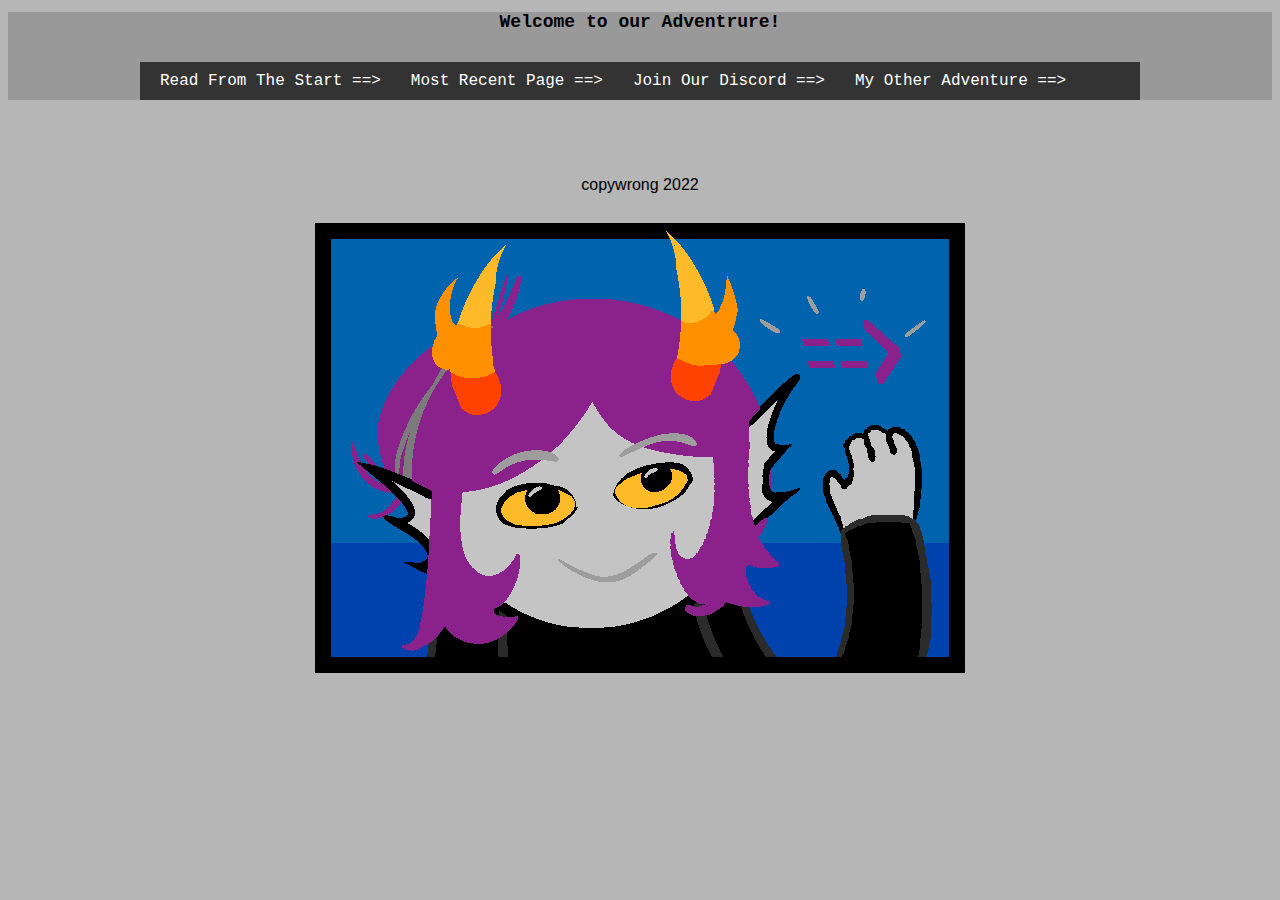
<file: index.html>
<!DOCTYPE html>
<link rel="stylesheet" type="text/css" href="aspektas.css">
<link rel=


<br>
<header id="Front Page">
    <h1>Welcome to our Adventrure!</h1>
<br>
<div id="container">
<div id="al aliaj pajxoj">
    <ul>
        <li><a href="test page.html">Read From The Start ==> </a></li>
        <li><a href="<!-- link to most recent page here -->">Most Recent Page ==> </a></li>
        <li><a href="https://discord.gg/KUr5cWPSSE">Join Our Discord ==> </a></li>
        <li><a a href="https://mspfa.com/?s=37495&p=1">My Other Adventure ==> </a></li>
    </ul>
</div>
</header>
<body>
    <div class="center">
        <a href="Base retpagxon.html"><img src="giving you the next page.png" alt="start of the adventure link" style="width:650px;height:450px;"></a>
    </div>
    <span>
        <footer>
            <p>copywrong 2022</p>
        </footer>
    </span>

</body>
</file>
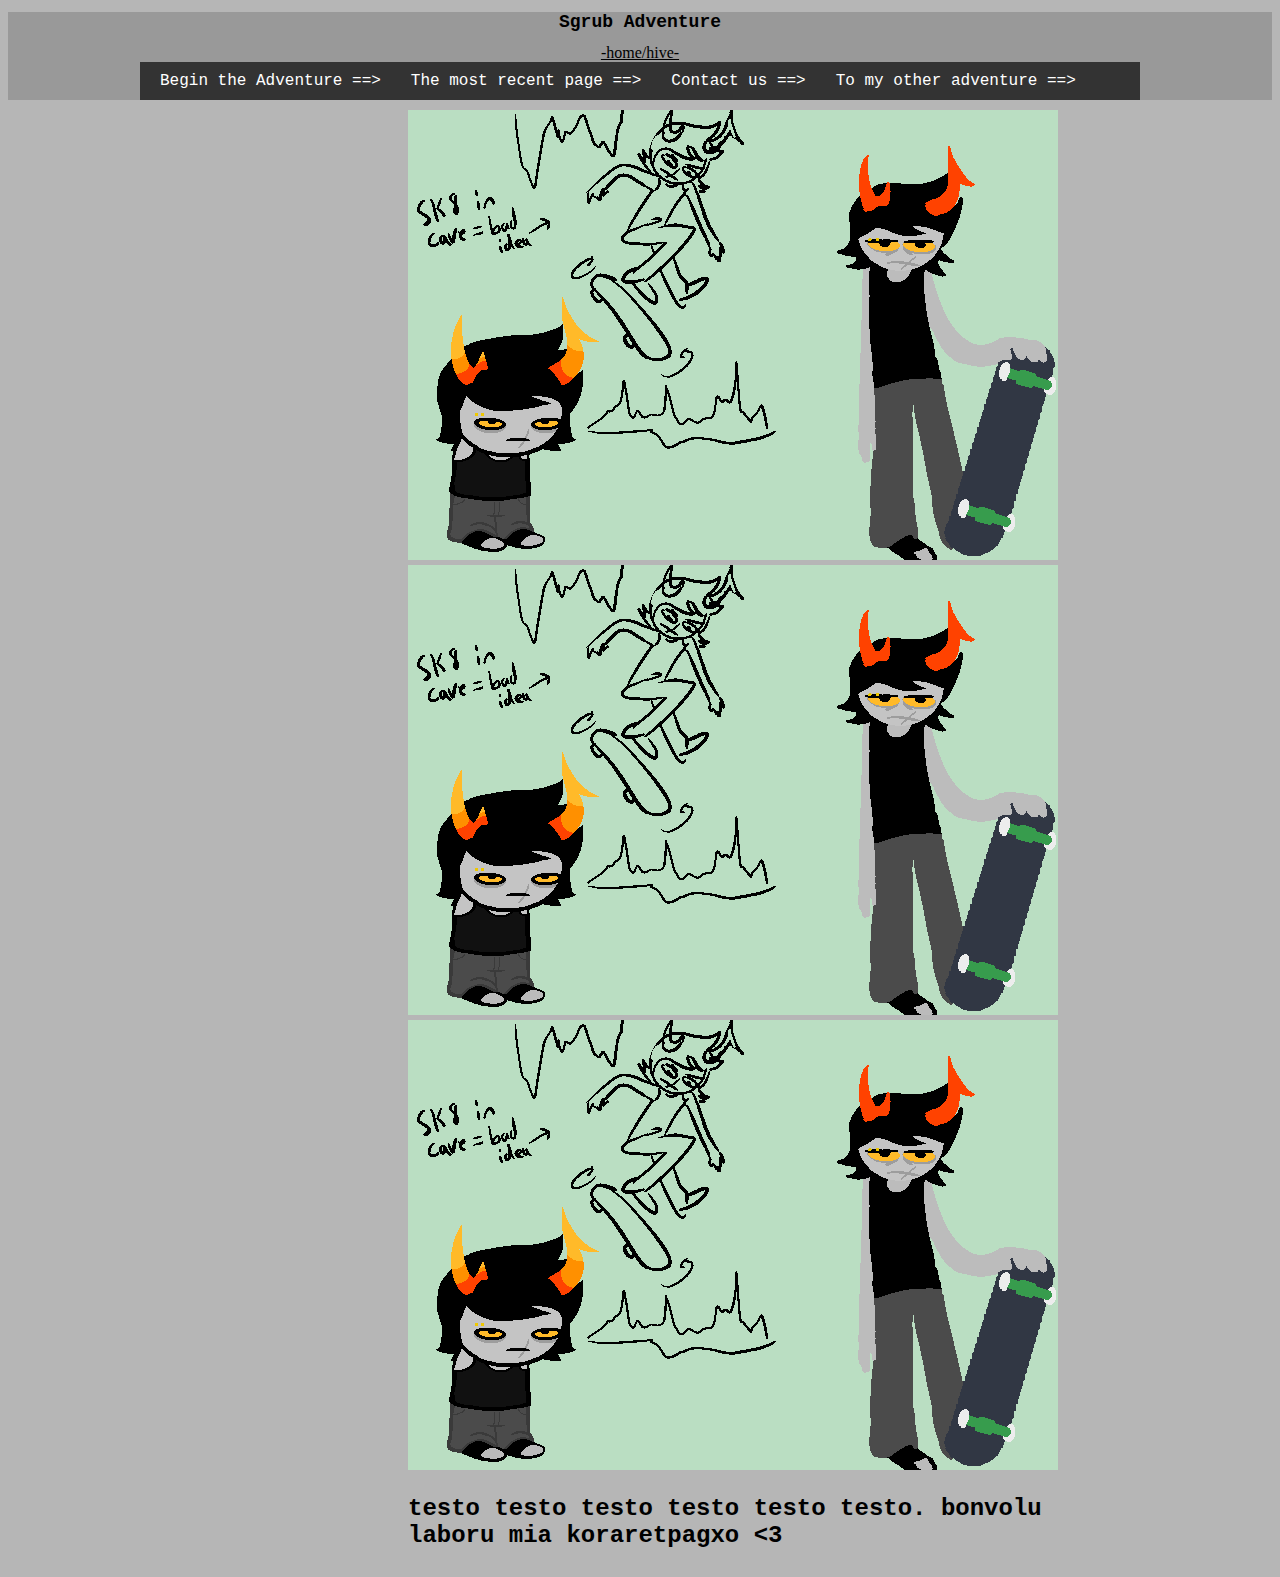
<file: test page.html>
<!DOCTYPE HTML>
<link rel="stylesheet" type="text/css" href="aspektas.css">


<header id="Front Page">
    <h1>Sgrub Adventure</h1>
    <a href="index.html"> -home/hive- </a>
<br>
<div id="container">
<div id="al aliaj pajxoj">
    <ul>
        <li><a href="test page.html">Begin the Adventure ==> </a></li>
        <li><a href="test page.html">The most recent page ==> </a></li>
        <li><a href="test page.html">Contact us ==> </a></li>
        <li><a a href="test page.html">To my other adventure ==> </a></li>
    </ul>
</div>
</header>
<body>
    <div id="home-col-1">
        <img id="panel" src="Jadeblood guy.png">
        <br><img src="Jadeblood guy.png">
        <br><img src="Jadeblood guy.png">
        <br><h2>testo testo testo testo testo testo. bonvolu laboru mia koraretpagxo <3 </h2>
    </div>









</body>
</file>
<file: aspektas.css>
title {
  font-size: x-small;
}
li {
  font-family: 'Courier New', Courier, monospace;
}
h1 {
  font-size: large;
  font-family: 'Courier New', Courier, monospace;
  text-align: center;
}
body h2 {
  font-family: 'Courier New', Courier, monospace;
}
#container{
	width: 1000px;
	margin: 0 auto;
	background-color: #96C3F8;
}
header {
  background-color: #999999;
  text-align: center;
  position: -webkit-sticky;
  position: sticky;
  top: 0;
}
header ul {
  list-style-type: none;
  margin: 0;
  padding: 0;
  overflow: hidden;
  background-color: #333;
}
header p {
  color:rgb(182, 182, 182);
}
header li {
  float: left;
  padding-left: 10px;
}

header li a {
  display: block;
  color: white;
  text-align: center;
  padding: 10px 10px;
  text-decoration: none;
}
header a {
  color: black;
}

body {
  background-color: rgb(182, 182, 182);
}
#page {
  background-color: rgb(119, 119, 119);

}
#panel {
    position: center;
    width: 650px;
    height: 450px;
}


#home-col-1{
  /* (for some reason this isnt working) align-content: center;*/
	display: inline-block;
	width: 650px;
  align-items: center;
	vertical-align: top;
  padding-left: 400px;
  padding-right: 130px;
  border: 1px;
  margin-top: 10px;
  border-radius: 25px;
  font-family: 'Courier New', Courier, monospace;
}
#home-col-1 h2 {
  font-family: 'Courier New', Courier, monospace;
}
footer {
  font-family: Arial, Helvetica, sans-serif;
  background-color: ;
  padding-top: 30px;
  text-align: center;
  position: -webkit-sticky;
  bottom: 0;
  width: 100%;
  margin-top: 30px;
  text-decoration-color: #ff0000;
}
.center {
  position: absolute;
  left: 50%;
  top: 50%;
  transform: translate(-50%, -50%);
  padding: 10px;
  }
  
.dropbtn {
  color: white;
  padding: 16px;
  font-size: 16px;
  border: 10px: color: white;
  cursor: pointer;
  background-color: -internal-light-dark(rgb(239, 239, 239), rgb(59, 59, 59));
  margin: 0em;
  padding: 1px 6px;
  border-width: 2px;
  border-style: outset;
  border-color: -internal-light-dark(rgb(118, 118, 118), rgb(133, 133, 133));
}

.dropbtn:hover, .dropbtn:focus {
  background-color: black;
}

.dropdown {
  position: relative;

}

.dropdown-content {
  display: none;
  position: absolute;
  background-color: rgb(182, 182, 182);
  min-width: 450px;
  overflow: auto;
}
.dropdown-content p {
  border-style: dashed;
}

.dropdown-content a {
  font-family: 'Courier New', Courier, monospace;
  color: blue;
  text-decoration: none;
  display: block;
}

.dropdown-content a:hover {background-color: #f1f1f1}

.show {display:block;}
</file>
